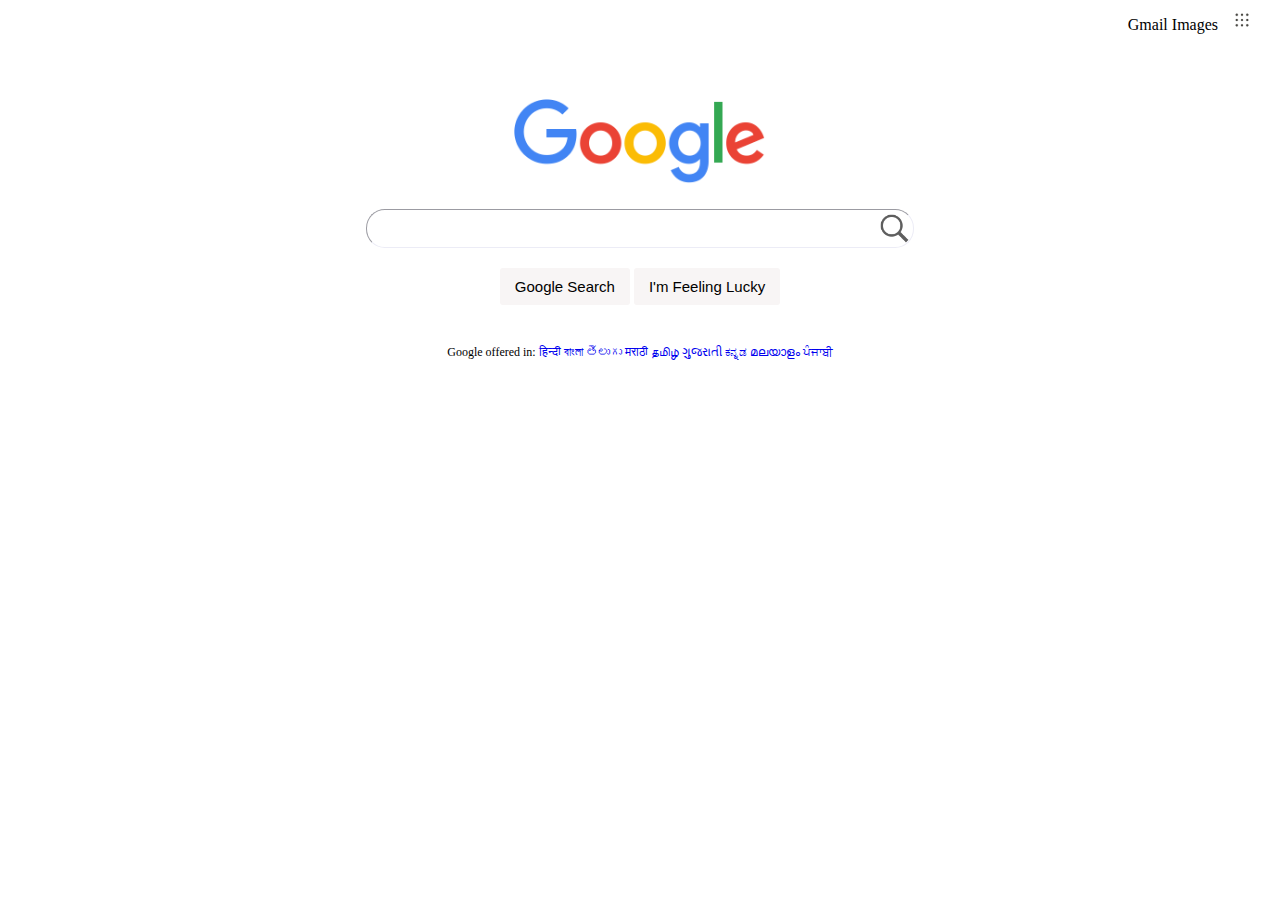
<file: index.html>
<!DOCTYPE html>
<html lang="en">
<head>
    <meta charset="UTF-8">
    <meta name="viewport" content="width=device-width, initial-scale=1.0">
    <title>Google</title>
    <link rel="stylesheet" href="style.css">
</head>
<body>

    <div class="uptext">
        <a>Gmail  </a> <a>Images  </a>
        <img class="naviimg" src="navi.png"  alt="Wait..">
    </div>

    <div id="image">
        <img id="google" src="img.png" alt="loading...">
    </div>
    <div id="input">
        <form action="https://www.google.com/search">
            <input type="text" id="textbox" name="query">
            <div id="btn">
                <input type="submit" value="Google Search" class="box">
                <input type="submit" value="I'm Feeling Lucky" class="box">
            </div>
            
        </form>
    </div>
    <div>
        <p id="lowertext" class="translate">Google offered in: <a href="www.google.com" class="translate">हिन्दी</a> <a href="www.google.com" class="translate">বাংলা</a> <a href="www.google.com" class="translate">తెలుగు</a> <a href="www.google.com" class="translate">मराठी</a> <a href="www.google.com" class="translate">தமிழ்</a> <a href="www.google.com" class="translate">ગુજરાતી</a> <a href="www.google.com" class="translate">ಕನ್ನಡ</a> <a href="www.google.com" class="translate">മലയാളം</a> <a href="www.google.com" class="translate">ਪੰਜਾਬੀ</a></p>
    </div>
    
  <!--  <div class="boto">
        <p>India</p>
    </div>
    <div class="bottom">
        <a>About  </a> <a>Advertising </a> <a>Business</a> <a>How Search Works</a> <a class="lf">Privacy</a> <a class="lf">Terms</a> <a class="lf">Settings</a>
    </div>

    -->
    
</body>
</html>
</file>
<file: style.css>
@media (min-width:500px) {
.naviimg{
    object-fit: fill;
    height: 20px;
    width: 20px;
    margin-left: 10px;
    background-color: black;
}

.uptext{
    margin-top: 10px;
    display: block;
    margin-left: auto;
    margin-right: 20px;
    width:fit-content;
}


#image{
  display: block;
  margin-top: 65px;
  margin-left: auto;
  margin-right: auto;
  width: 20%;
}

#google{
    width: 100%;
    height: 100%;
}


#textbox{

    background-image: url("magnifier.png");
    background-position: right top;
    background-repeat: no-repeat;
    background-size: contain;
    



    display: block;
    margin-left: auto;
    margin-right: auto;
    margin-top: 20px;
    border-radius: 5mm;
    height: 35px;
    width: 40%;
    border-color: rgb(236, 236, 246);
    border-width: 1px;
    padding-left: 20px;
    padding-right: 20px;
}


#btn{
    display: block;
    margin-left: auto;
    margin-right: auto;
    margin-top: 20px;
    width: fit-content;
}

.box{
    background-color: rgb(248, 245, 245);
    border-color: white;
    border: none;
    padding-left: 15px;
    padding-right: 15px;
    padding-top: 10px;
    padding-bottom: 10px;
    font-size: 15px;
    border-radius: 3px;
    
}

#lowertext{
    margin-left: auto;
    margin-right: auto;
    width: fit-content;
    font-size: 12px;
    margin-top: 40px;
    
}

.translate{
    text-decoration: none;
}
}

@media (max-width: 499px){
    .naviimg{

        display: none;
    }
    
    .uptext{
        display: none;
    }
    
    
    #image{
      display: block;
      margin-top: 65px;
      margin-left: auto;
      margin-right: auto;
      width: 40%;
    }
    
    #google{
        width: 100%;
        height: 100%;
    }
    
    
    #textbox{
    
        background-image: url("magnifier.png");
        background-position: right top;
        background-repeat: no-repeat;
        background-size: contain;
        
    
    
    
        display: block;
        margin-left: auto;
        margin-right: auto;
        margin-top: 20px;
        border-radius: 5mm;
        height: 20px;
        width: 70%;
        border-color: rgb(236, 236, 246);
        border-width: 1px;
        padding-left: 20px;
        padding-right: 20px;
    }
    
    
    #btn{
        visibility: hidden;
    }
    
    
    #lowertext{

        margin-left: auto;
        margin-right: auto;
        width: fit-content;
        font-size:3vw;
        margin-top: 40px;
        text-align: center;
        
        
    }
    
    .translate{
        text-decoration: none;
    }
}

/*
.boto{
    background-color: rgb(243, 242, 242);
    position: absolute;
    bottom: 0;
    left: 0;
    right: 0;
    border: 1px solid darkgrey;
    padding-left: 5px;
    padding-bottom: 10px;

    font-size: 20px;
    text-decoration-color: rgb(105, 104, 104);
}

.bottom{
    background-color: rgb(243, 242, 242);
    position: absolute;
    bottom: 0;
    left: 0;
    right: 0;
    padding: 5px;
    border: 1px solid darkgrey;

}
</file>
